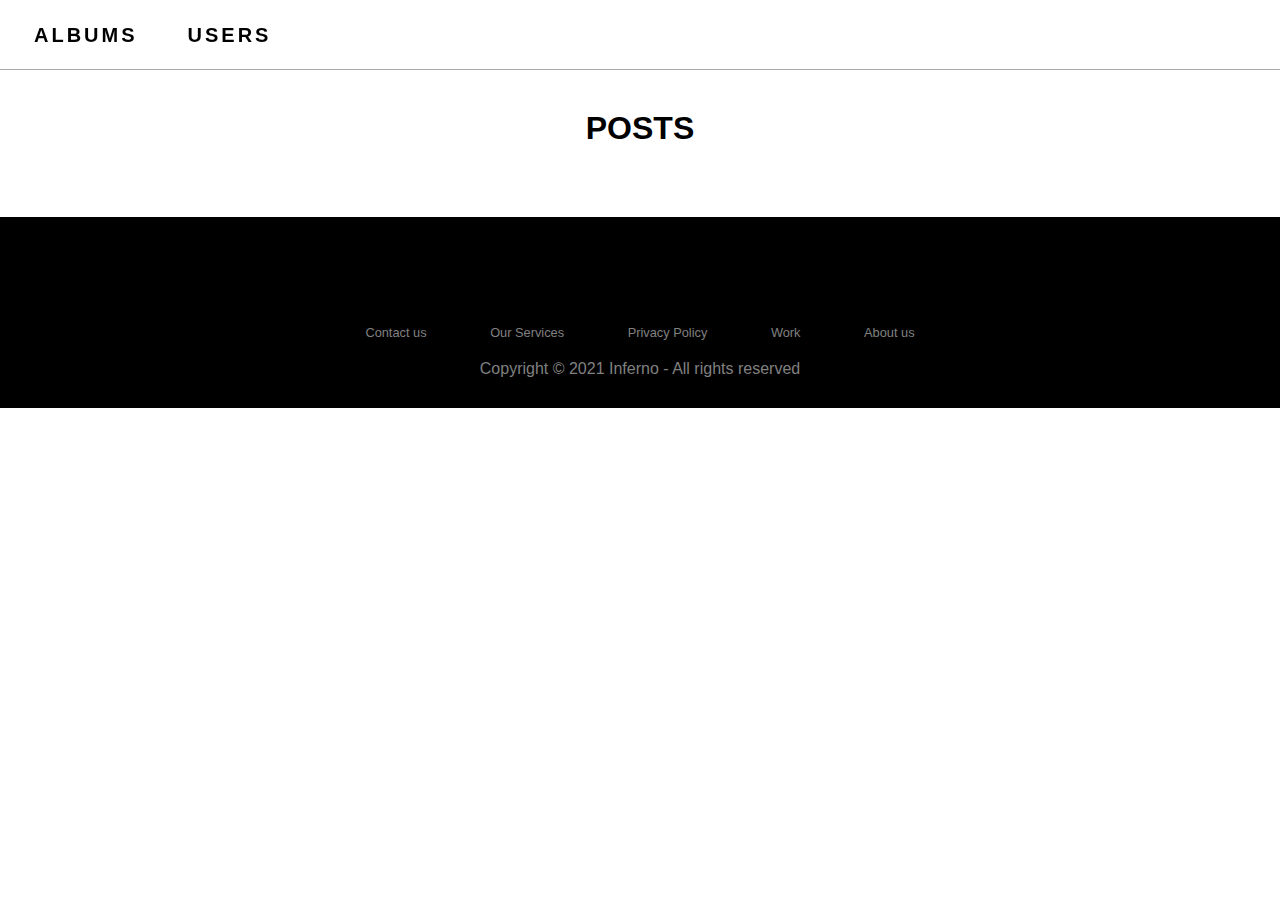
<file: index.html>
<!DOCTYPE html>
<html lang="en">
  <head>
    <meta charset="UTF-8" />
    <meta http-equiv="X-UA-Compatible" content="IE=edge" />
    <meta name="viewport" content="width=device-width, initial-scale=1.0" />
    <title>RD</title>
    <link
      rel="stylesheet"
      href="https://cdnjs.cloudflare.com/ajax/libs/font-awesome/6.6.0/css/all.min.css"
      integrity="sha512-Kc323vGBEqzTmouAECnVceyQqyqdsSiqLQISBL29aUW4U/M7pSPA/gEUZQqv1cwx4OnYxTxve5UMg5GT6L4JJg=="
      crossorigin="anonymous"
      referrerpolicy="no-referrer"
    />
    <link rel="stylesheet" href="./style/main.css" />
  </head>
  <body>
    <header id="header">
      <nav class="navbar">
        <div class="container">
            <div class="navbar__wrapper">
                <ul class="navbar__collection">
                  <li class="navbar__item">
                    <a href="pages/albums/albums.html" class="navbar__link">
                      <span>Albums</span>
                    </a>
                  </li>
                  <li class="navbar__item">
                    <a href="./pages/users/users.html" class="navbar__link">
                      <span>Users</span>
                    </a>
                  </li>
                </ul>
                <div class="navbar__icons">
                  <a href="#"><i class="fa-solid fa-magnifying-glass"></i></a>
                  <a href="pages/users/users.html"><i class="fa-solid fa-user"></i></a>
                  <a href="#"><i class="fa-regular fa-envelope"></i></a>
                </div>
            </div>
        </div>
      </nav>
    </header>

    <main>
      <section class="posts">
        <div class="container">
          <h2 class="posts__title">POSTS</h2>
          <div class="wrapper"></div>
        </div>
      </section>
    </main>

    <footer>
      <div class="footer">
        <div class="footer__social">
          <a href="#"><i class="fa-brands fa-telegram"></i></i></a>
          <a href="#"><i class="fa-brands fa-square-instagram"></i></a>
          <a href="#"><i class="fa-brands fa-facebook"></i></a>
          <a href="#"><i class="fa-brands fa-github"></i></a>
        </div>

        <div class="fooer__text">
          <ul class="footer__collection">
            <li class="footer__item"><a href="#">Contact us</a></li>
            <li class="footer__item"><a href="#">Our Services</a></li>
            <li class="footer__item"><a href="#">Privacy Policy</a></li>
            <li class="footer__item"><a href="#">Work</a></li>
            <li class="footer__item"><a href="#">About us</a></li>
          </ul>
        </div>

        <div class="footer__bottom">
            <p>
                Copyright © 2021 Inferno - All rights reserved
            </p>
        </div>
      </div>
    </footer>

    <script src="./js/app.js"></script>
  </body>
</html>
</file>
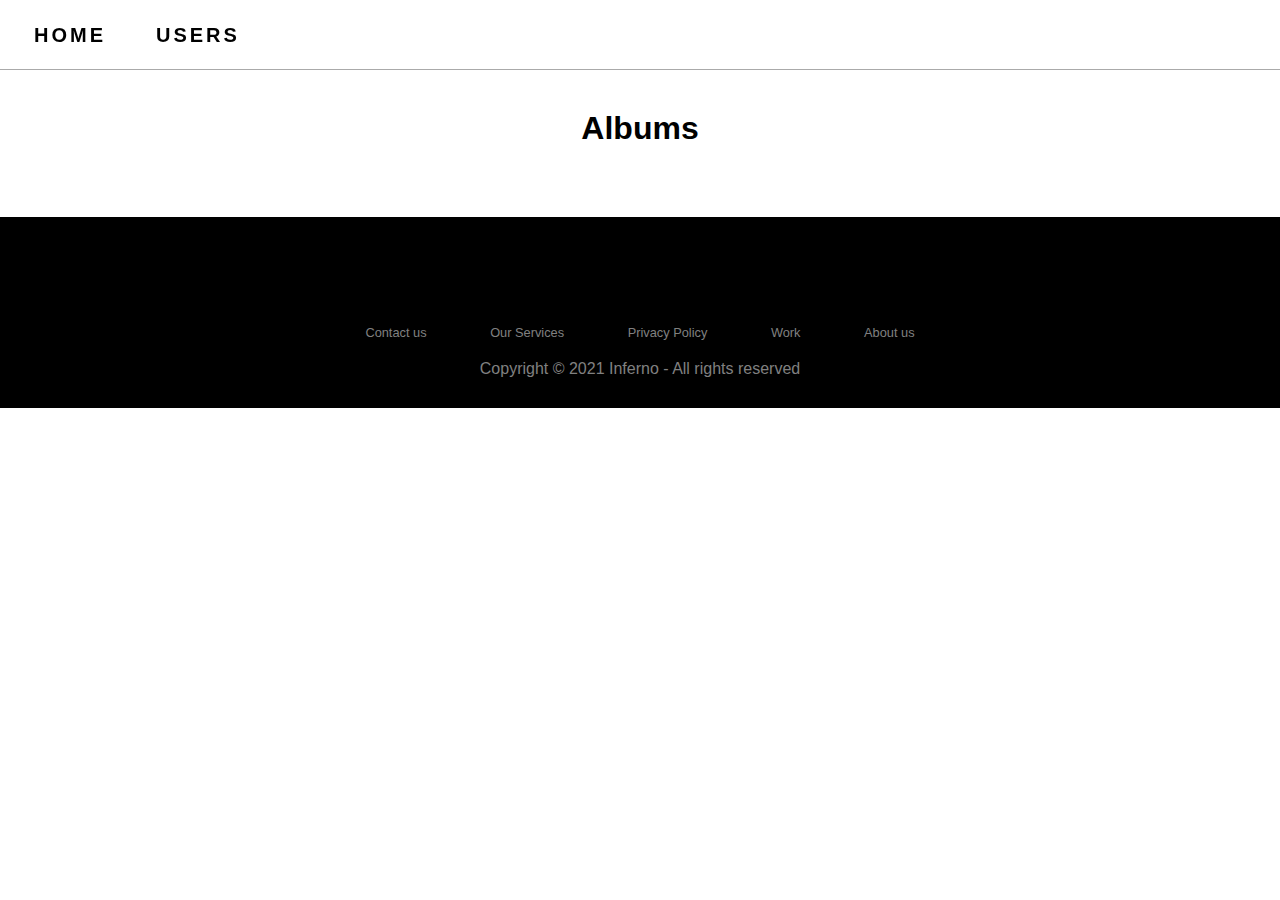
<file: pages/albums/albums.html>
<!DOCTYPE html>
<html lang="en">
<head>
    <meta charset="UTF-8">
    <meta http-equiv="X-UA-Compatible" content="IE=edge">
    <meta name="viewport" content="width=device-width, initial-scale=1.0">
    <title>RD | Albums</title>
    <link rel="stylesheet" href="https://cdnjs.cloudflare.com/ajax/libs/font-awesome/6.6.0/css/all.min.css" integrity="sha512-Kc323vGBEqzTmouAECnVceyQqyqdsSiqLQISBL29aUW4U/M7pSPA/gEUZQqv1cwx4OnYxTxve5UMg5GT6L4JJg==" crossorigin="anonymous" referrerpolicy="no-referrer" />
    <link rel="stylesheet" href="./style/albums.css">
</head>
<body>
      <header id="header">
        <nav class="navbar">
          <div class="container">
              <div class="navbar__wrapper">
                  <ul class="navbar__collection">
                    <li class="navbar__item">
                        <a href="../../index.html" class="navbar__link">
                            <span>Home</span>
                          </a>
                    </li>
                    <li class="navbar__item">
                        <a href="../users/users.html" class="navbar__link">
                            <span>Users</span>
                          </a>
                    </li>
                  </ul>
                  <div class="navbar__icons">
                    <a href="#"><i class="fa-solid fa-magnifying-glass"></i></a>
                    <a href="pages/users/users.html"><i class="fa-solid fa-user"></i></a>
                    <a href="#"><i class="fa-regular fa-envelope"></i></a>
                  </div>
              </div>
          </div>
        </nav>
      </header>

      <main>
        <section class="albums">
            <div class="container">
                <h2 class="albums__title">Albums</h2>
                <div class="albums__wrapper">
                </div>
            </div>
        </section>
      </main>




      <footer>
        <div class="footer">
          <div class="footer__social">
            <a href="#"><i class="fa-brands fa-telegram"></i></i></a>
            <a href="#"><i class="fa-brands fa-square-instagram"></i></a>
            <a href="#"><i class="fa-brands fa-facebook"></i></a>
            <a href="#"><i class="fa-brands fa-github"></i></a>
          </div>

          <div class="fooer__text">
            <ul class="footer__collection">
              <li class="footer__item"><a href="#">Contact us</a></li>
              <li class="footer__item"><a href="#">Our Services</a></li>
              <li class="footer__item"><a href="#">Privacy Policy</a></li>
              <li class="footer__item"><a href="#">Work</a></li>
              <li class="footer__item"><a href="#">About us</a></li>
            </ul>
          </div>

          <div class="footer__bottom">
              <p>
                  Copyright © 2021 Inferno - All rights reserved
              </p>
          </div>
        </div>
      </footer>



    <script src="./js/albums.js"></script>
</body>
</html>
</file>
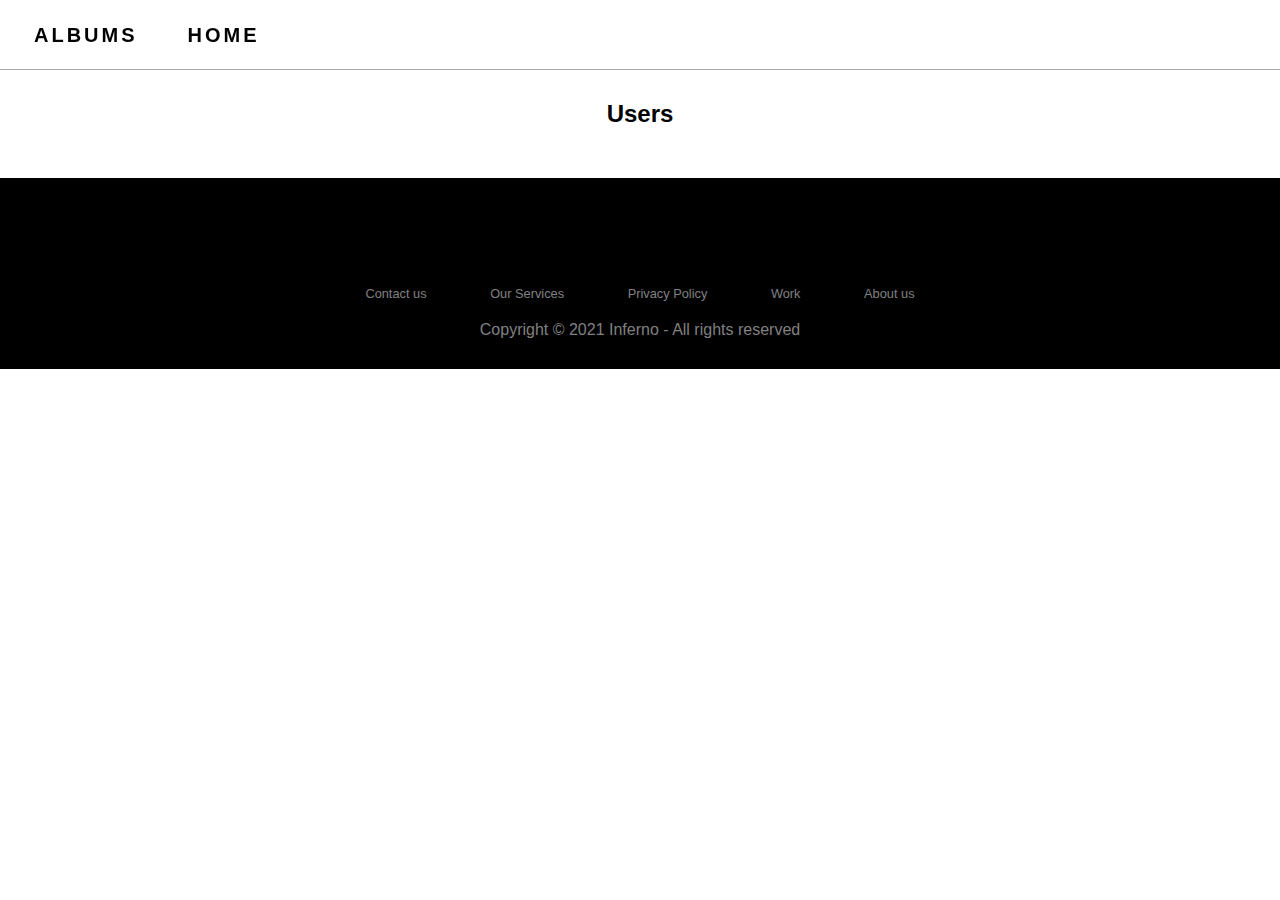
<file: pages/users/users.html>
<!DOCTYPE html>
<html lang="en">
<head>
    <meta charset="UTF-8">
    <meta http-equiv="X-UA-Compatible" content="IE=edge">
    <meta name="viewport" content="width=device-width, initial-scale=1.0">
    <title>RD | Users</title>
    <link rel="stylesheet" href="https://cdnjs.cloudflare.com/ajax/libs/font-awesome/6.6.0/css/all.min.css" integrity="sha512-Kc323vGBEqzTmouAECnVceyQqyqdsSiqLQISBL29aUW4U/M7pSPA/gEUZQqv1cwx4OnYxTxve5UMg5GT6L4JJg==" crossorigin="anonymous" referrerpolicy="no-referrer" />
    <link rel="stylesheet" href="./style/users.css">
</head>
<body>
      <header id="header">
        <nav class="navbar">
          <div class="container">
              <div class="navbar__wrapper">
                  <ul class="navbar__collection">
                    <li class="navbar__item">
                        <a href="../albums/albums.html" class="navbar__link">
                            <span>Albums</span>
                          </a>
                    </li>
                    <li class="navbar__item">
                        <a href="../../index.html" class="navbar__link">
                            <span>Home</span>
                          </a>
                    </li>
                  </ul>
                  <div class="navbar__icons">
                    <a href="#"><i class="fa-solid fa-magnifying-glass"></i></a>
                    <a href="pages/users/users.html"><i class="fa-solid fa-user"></i></a>
                    <a href="#"><i class="fa-regular fa-envelope"></i></a>
                  </div>
              </div>
          </div>
        </nav>
      </header>

      <main>
        <section class="users">
            <div class="container">
                <h2>Users</h2>
                <div class="users__wrapper">
                </div>
            </div>
        </section>
      </main>




      <footer>
        <div class="footer">
          <div class="footer__social">
            <a href="#"><i class="fa-brands fa-telegram"></i></i></a>
            <a href="#"><i class="fa-brands fa-square-instagram"></i></a>
            <a href="#"><i class="fa-brands fa-facebook"></i></a>
            <a href="#"><i class="fa-brands fa-github"></i></a>
          </div>

          <div class="fooer__text">
            <ul class="footer__collection">
              <li class="footer__item"><a href="#">Contact us</a></li>
              <li class="footer__item"><a href="#">Our Services</a></li>
              <li class="footer__item"><a href="#">Privacy Policy</a></li>
              <li class="footer__item"><a href="#">Work</a></li>
              <li class="footer__item"><a href="#">About us</a></li>
            </ul>
          </div>

          <div class="footer__bottom">
              <p>
                  Copyright © 2021 Inferno - All rights reserved
              </p>
          </div>
        </div>
      </footer>


    <script src="./js/users.js"></script>
</body>
</html>
</file>
<file: style/main.css>
* {
  margin: 0;
  padding: 0;
  box-sizing: border-box;
  font-family: sans-serif;
}

a {
  color: inherit;
  text-decoration: inherit;
}
li {
  list-style: none;
}
img {
  width: 100%;
  height: 100%;
}

.container {
  max-width: 1236px;
  width: 100%;
  margin: 0 auto;
  padding: 0 12px;
}

#header {
  position: sticky;
  top: 0;
  z-index: 101;
}
.navbar {
  width: 100%;
  height: 70px;
  border-bottom: 1px solid #0005;
  background: #ffffffd7;
  backdrop-filter: blur(4px);
}
.navbar__wrapper {
  display: flex;
  justify-content: space-between;
  align-items: center;
  height: 70px;
}
.navbar__collection {
  display: flex;
  gap: 50px;
}

.navbar__link span {
  font-size: 20px;
  text-transform: uppercase;
  letter-spacing: 3px;
  font-weight: 600;
  position: relative;
}

.navbar__link span:hover {
  color: #3f3f3f;
  transition: 0.4s all ease;
  opacity: 0.7;
}
.navbar__link span::after {
  content: "";
  position: absolute;
  width: 100%;
  transform: scaleX(0);
  height: 3px;
  bottom: -7px;
  left: 0;
  background-color: #40916c;
  transform-origin: bottom right;
  transition: transform 0.5s ease-out;
}
.navbar__link span:hover::after {
  transform: scaleX(1);
  transform-origin: bottom left;
}
.navbar__icons {
  display: flex;
  align-items: center;
  gap: 16px;
}
.navbar__icons a {
  font-size: 22px;
  width: 50px;
  height: 50px;
  border-radius: 50%;
  display: flex;
  align-items: center;
  justify-content: center;
  transition: 0.3s;
}
.navbar__icons a:hover {
  border: 5px solid #000;
}

.posts {
  margin: 40px 0;
}

.posts__title {
  text-align: center;
  margin-bottom: 30px;
  font-size: 32px;
}
.wrapper {
  display: grid;
  grid-template-columns: repeat(4, 1fr);
  grid-gap: 20px;
}
.card {
  padding: 12px 16px;
  box-shadow: rgba(0, 0, 0, 0.25) 0px 14px 28px,
    rgba(0, 0, 0, 0.22) 0px 10px 10px;
  border-radius: 14px;
  display: flex;
  flex-direction: column;
  gap: 12px;
  justify-content: space-between;
  transition: 0.5s;
  cursor: pointer;
  background-color: white;
  border-radius: 6px;
  overflow: hidden;
  padding-left: 50px;
  background: repeating-linear-gradient(
        #0000 0 calc(28px - 1px),
        #66afe1 0 28px
      )
      right bottom / 100% 100%,
    linear-gradient(red 0 0) 30px 0/2px 100% #fff;
  background-repeat: no-repeat;
  line-height: 25px;
}
.card:hover {
  transform: scale(1.1);
}
.card__items {
  display: flex;
  justify-content: center;
  gap: 10px;
  background: #fff;
  border: 1px solid #66afe1;
  padding: 8px 0;
}
.card__items a {
  font-size: 20px;
}

.card h3 {
  text-transform: uppercase;
  padding-top: 20px;
}
.card p {
  font-size: 18px;
  padding-top: 10px;
}

.footer {
  background: #000;
  padding: 30px 0px;
  font-family: "Play", sans-serif;
  text-align: center;
}

.footer__social,
.fooer__text {
  width: 100%;
  margin: 1% 0%;
  padding: 0.6% 0%;
  color: gray;
  font-size: 0.8em;
}

.footer__social a {
  text-decoration: none;
  color: gray;
  transition: 0.5s;
}

.fooer__text a {
  transition: 0.5s;
}
.footer__social a:hover,
.fooer__text a:hover {
  color: #fff;
}

.footer__collection {
  width: 100%;
}

.footer__item {
  display: inline-block;
  margin: 0px 30px;
}

.footer__social a i {
  font-size: 2em;
  margin: 0% 1%;
}
.footer__bottom p {
  color: gray;
}
</file>
<file: pages/albums/style/albums.css>
* {
  margin: 0;
  padding: 0;
  box-sizing: border-box;
  font-family: sans-serif;
}

a {
  color: inherit;
  text-decoration: inherit;
}
li {
  list-style: none;
}
img {
  width: 100%;
  height: 100%;
}

.container {
  max-width: 1236px;
  width: 100%;
  margin: 0 auto;
  padding: 0 12px;
}

#header {
  position: sticky;
  top: 0;
  z-index: 101;
}
.navbar {
  width: 100%;
  height: 70px;
  border-bottom: 1px solid #0005;
  background: #ffffffd7;
  backdrop-filter: blur(4px);
}
.navbar__wrapper {
  display: flex;
  justify-content: space-between;
  align-items: center;
  height: 70px;
}
.navbar__collection {
  display: flex;
  gap: 50px;
}

.navbar__link span {
  font-size: 20px;
  text-transform: uppercase;
  letter-spacing: 3px;
  font-weight: 600;
  position: relative;
}

.navbar__link span:hover {
  color: #3f3f3f;
  transition: 0.4s all ease;
  opacity: 0.7;
}
.navbar__link span::after {
  content: "";
  position: absolute;
  width: 100%;
  transform: scaleX(0);
  height: 3px;
  bottom: -7px;
  left: 0;
  background-color: #40916c;
  transform-origin: bottom right;
  transition: transform 0.5s ease-out;
}
.navbar__link span:hover::after {
  transform: scaleX(1);
  transform-origin: bottom left;
}
.navbar__icons {
  display: flex;
  align-items: center;
  gap: 16px;
}
.navbar__icons a {
  font-size: 22px;
  width: 50px;
  height: 50px;
  border-radius: 50%;
  display: flex;
  align-items: center;
  justify-content: center;
  transition: 0.3s;
}
.navbar__icons a:hover {
  border: 5px solid #000;
}

.albums__title {
  text-align: center;
  margin-bottom: 30px;
  font-size: 32px;
}
.albums {
  margin: 40px 0;
}
.albums__wrapper {
  display: grid;
  grid-template-columns: repeat(4, 1fr);
  grid-gap: 20px;
}
.albums__card {
  padding: 12px 16px;
  box-shadow: rgba(0, 0, 0, 0.4) 0px 2px 4px,
    rgba(0, 0, 0, 0.3) 0px 7px 13px -3px, rgba(0, 0, 0, 0.2) 0px -3px 0px inset;
  border-radius: 14px;
  display: flex;
  flex-direction: column;
  gap: 12px;
  justify-content: space-between;
  align-items: center;
  transition: 0.5s;
  cursor: pointer;
  background-color: white;
  border-radius: 6px;
}
.albums__icon a {
  font-size: 100px;
}
.albums__text p {
  font-size: 20px;
  text-shadow: 5px 5px #00f7ff52;
  text-align: center;
}
.albums__like {
  display: flex;
  gap: 16px;
}
.albums__like a {
  font-size: 20px;
}
.albums__card:hover {
  transform: translateY(-10px) scale(1.03);
}
.albums__card:hover .albums__icon a i {
  animation: rotateDisk 2s linear infinite;
}
@keyframes rotateDisk {
  from {
    transform: rotate(0deg);
  }
  to {
    transform: rotate(360deg);
  }
}

.footer {
  background: #000;
  padding: 30px 0px;
  font-family: "Play", sans-serif;
  text-align: center;
}

.footer__social,
.fooer__text {
  width: 100%;
  margin: 1% 0%;
  padding: 0.6% 0%;
  color: gray;
  font-size: 0.8em;
}

.footer__social a {
  text-decoration: none;
  color: gray;
  transition: 0.5s;
}

.fooer__text a {
  transition: 0.5s;
}
.footer__social a:hover,
.fooer__text a:hover {
  color: #fff;
}

.footer__collection {
  width: 100%;
}

.footer__item {
  display: inline-block;
  margin: 0px 30px;
}

.footer__social a i {
  font-size: 2em;
  margin: 0% 1%;
}
.footer__bottom p {
  color: gray;
}
</file>
<file: pages/users/style/users.css>
* {
  margin: 0;
  padding: 0;
  box-sizing: border-box;
  font-family: sans-serif;
}

a {
  color: inherit;
  text-decoration: inherit;
}
li {
  list-style: none;
}
img {
  width: 100%;
  height: 100%;
}

.container {
  max-width: 1236px;
  width: 100%;
  margin: 0 auto;
  padding: 0 12px;
}

#header {
  position: sticky;
  top: 0;
  z-index: 101;
}
.navbar {
  width: 100%;
  height: 70px;
  border-bottom: 1px solid #0005;
  background: #ffffffd7;
  backdrop-filter: blur(4px);
}
.navbar__wrapper {
  display: flex;
  justify-content: space-between;
  align-items: center;
  height: 70px;
}
.navbar__collection {
  display: flex;
  gap: 50px;
}

.navbar__link span {
  font-size: 20px;
  text-transform: uppercase;
  letter-spacing: 3px;
  font-weight: 600;
  position: relative;
}

.navbar__link span:hover {
  color: #3f3f3f;
  transition: 0.4s all ease;
  opacity: 0.7;
}
.navbar__link span::after {
  content: "";
  position: absolute;
  width: 100%;
  transform: scaleX(0);
  height: 3px;
  bottom: -7px;
  left: 0;
  background-color: #40916c;
  transform-origin: bottom right;
  transition: transform 0.5s ease-out;
}
.navbar__link span:hover::after {
  transform: scaleX(1);
  transform-origin: bottom left;
}
.navbar__icons {
  display: flex;
  align-items: center;
  gap: 16px;
}
.navbar__icons a {
  font-size: 22px;
  width: 50px;
  height: 50px;
  border-radius: 50%;
  display: flex;
  align-items: center;
  justify-content: center;
  transition: 0.3s;
}
.navbar__icons a:hover {
  border: 5px solid #000;
}

.users {
  margin: 30px 0;
}
.users h2 {
  margin-bottom: 20px;
  text-align: center;
}
.users__wrapper {
  display: grid;
  grid-template-columns: repeat(4, 1fr);
  grid-gap: 20px;
}
.user__card {
  background-color: #fff;
  border-radius: 20px;
  box-shadow: 0 10px 20px rgba(0, 0, 0, 0.1);
  overflow: hidden;
  position: relative;
  transition: all 0.5s ease;
  cursor: pointer;
}

.user__card:hover {
  transform: scale(1.05);
  box-shadow: 0 20px 40px rgba(0, 0, 0, 0.2);
}

.users__header {
  position: relative;
  background: #0072ff;
  padding: 30px;
  border-bottom-left-radius: 50% 20px;
  border-bottom-right-radius: 50% 20px;
  text-align: center;
}

.users__img {
  width: 100px;
  height: 100px;
  border-radius: 50%;
  overflow: hidden;
  margin: 0 auto;
  box-shadow: 0 5px 15px rgba(0, 0, 0, 0.1);
  transition: all 0.5s ease;
}

.users__img a i {
  font-size: 100px;
  transition: transform 0.5s ease;
}

.user__card:hover .users__img a i {
  transform: rotate(360deg);
}

.users__name {
  margin-top: 20px;
  color: #fff;
}

.name {
  font-size: 24px;
  font-weight: bold;
}

.username {
  margin-top: 5px;
  font-size: 14px;
  opacity: 0.7;
}

.users__body {
  padding: 20px;
  transition: transform 0.5s ease;
}

.info {
  margin-bottom: 10px;
}

.info h3 {
  font-size: 14px;
  font-weight: bold;
  color: #555;
}

.info p {
  font-size: 14px;
  color: #777;
}

.website a {
  color: #0072ff;
  text-decoration: none;
}

.website a:hover {
  text-decoration: underline;
}

.user__card:hover .users__body {
  transform: translateY(20px);
}

.footer {
  background: #000;
  padding: 30px 0px;
  font-family: "Play", sans-serif;
  text-align: center;
}

.footer__social,
.fooer__text {
  width: 100%;
  margin: 1% 0%;
  padding: 0.6% 0%;
  color: gray;
  font-size: 0.8em;
}

.footer__social a {
  text-decoration: none;
  color: gray;
  transition: 0.5s;
}

.fooer__text a {
  transition: 0.5s;
}
.footer__social a:hover,
.fooer__text a:hover {
  color: #fff;
}

.footer__collection {
  width: 100%;
}

.footer__item {
  display: inline-block;
  margin: 0px 30px;
}

.footer__social a i {
  font-size: 2em;
  margin: 0% 1%;
}
.footer__bottom p {
  color: gray;
}
</file>
